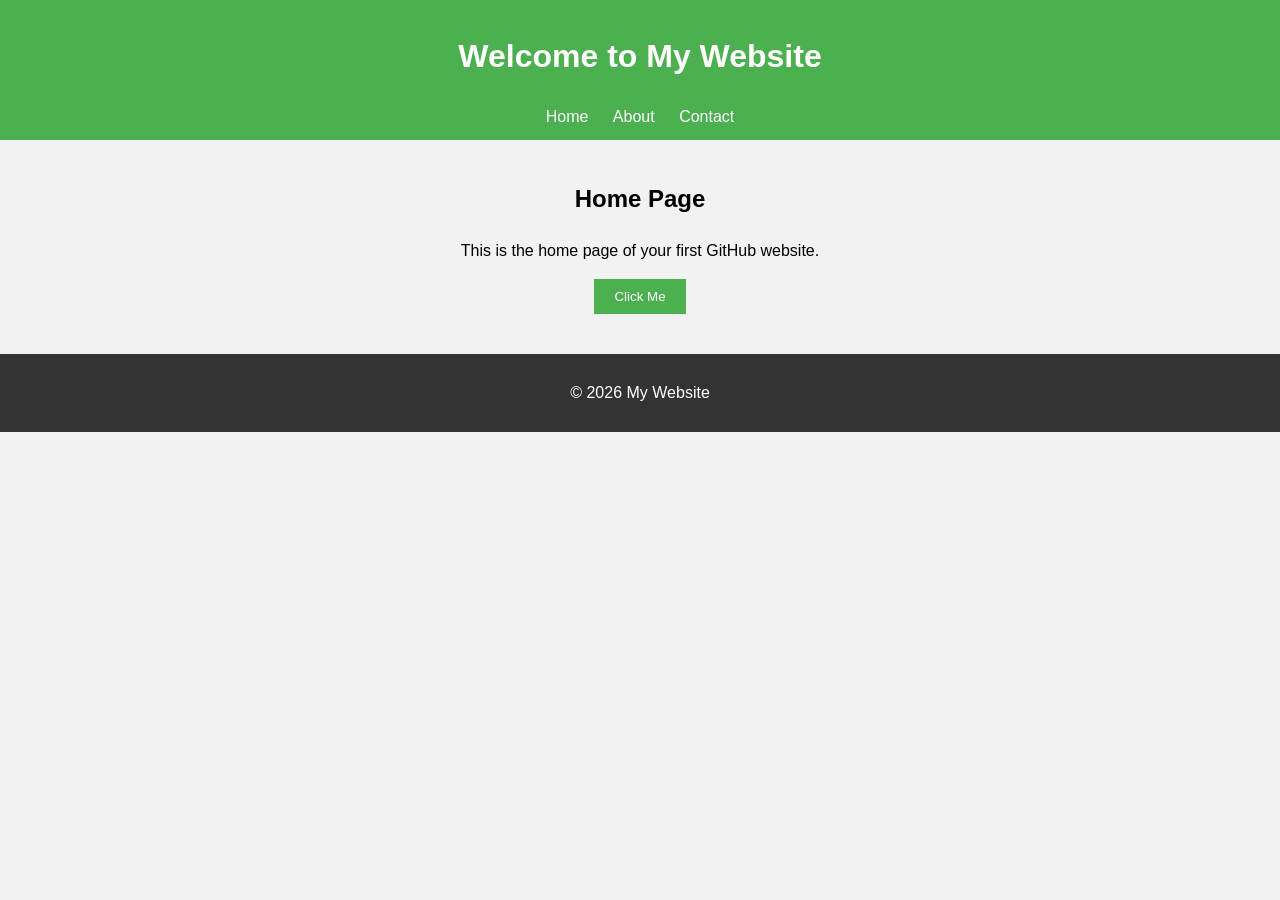
<file: index.htm>
<!DOCTYPE html>
<html lang="en">
<head>
    <meta charset="UTF-8">
    <meta name="viewport" content="width=device-width, initial-scale=1.0">
    <title>My Website - Home</title>
    <link rel="stylesheet" href="style.css">
</head>
<body>
    <header>
        <h1>Welcome to My Website</h1>
        <nav>
            <a href="index.html">Home</a>
            <a href="about.html">About</a>
            <a href="contact.html">Contact</a>
        </nav>
    </header>
    
    <main>
        <h2>Home Page</h2>
        <p>This is the home page of your first GitHub website.</p>
        <button onclick="showAlert()">Click Me</button>
    </main>

    <footer>
        <p>&copy; 2026 My Website</p>
    </footer>

    <script src="script.js"></script>
</body>
</html>
</file>
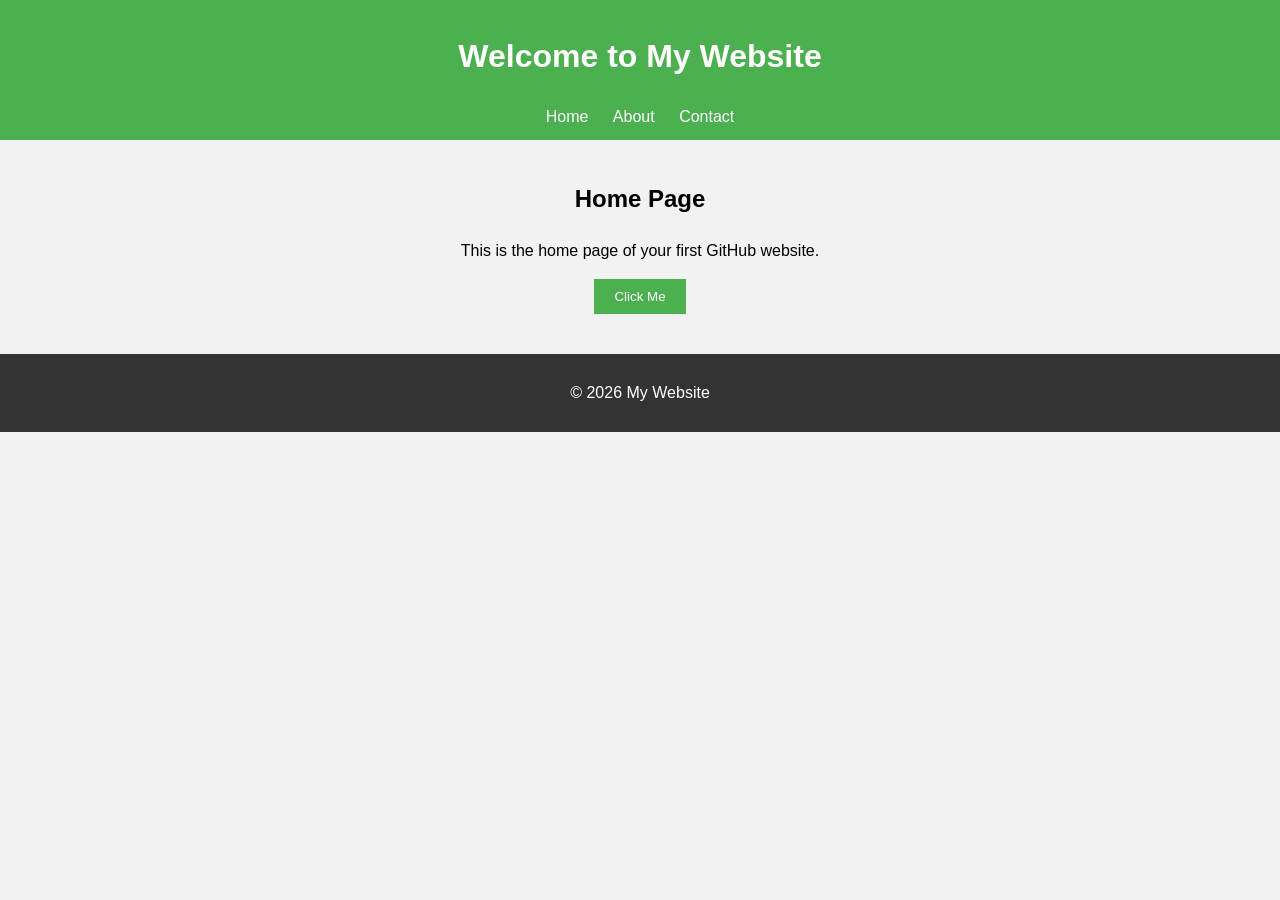
<file: index.html>
<!DOCTYPE html>
<html lang="en">
<head>
    <meta charset="UTF-8">
    <meta name="viewport" content="width=device-width, initial-scale=1.0">
    <title>My Website - Home</title>
    <link rel="stylesheet" href="style.css">
</head>
<body>
    <header>
        <h1>Welcome to My Website</h1>
        <nav>
            <a href="index.html">Home</a>
            <a href="about.html">About</a>
            <a href="contact.html">Contact</a>
        </nav>
    </header>
    
    <main>
        <h2>Home Page</h2>
        <p>This is the home page of your first GitHub website.</p>
        <button onclick="showAlert()">Click Me</button>
    </main>

    <footer>
        <p>&copy; 2026 My Website</p>
    </footer>

    <script src="script.js"></script>
</body>
</html>
</file>
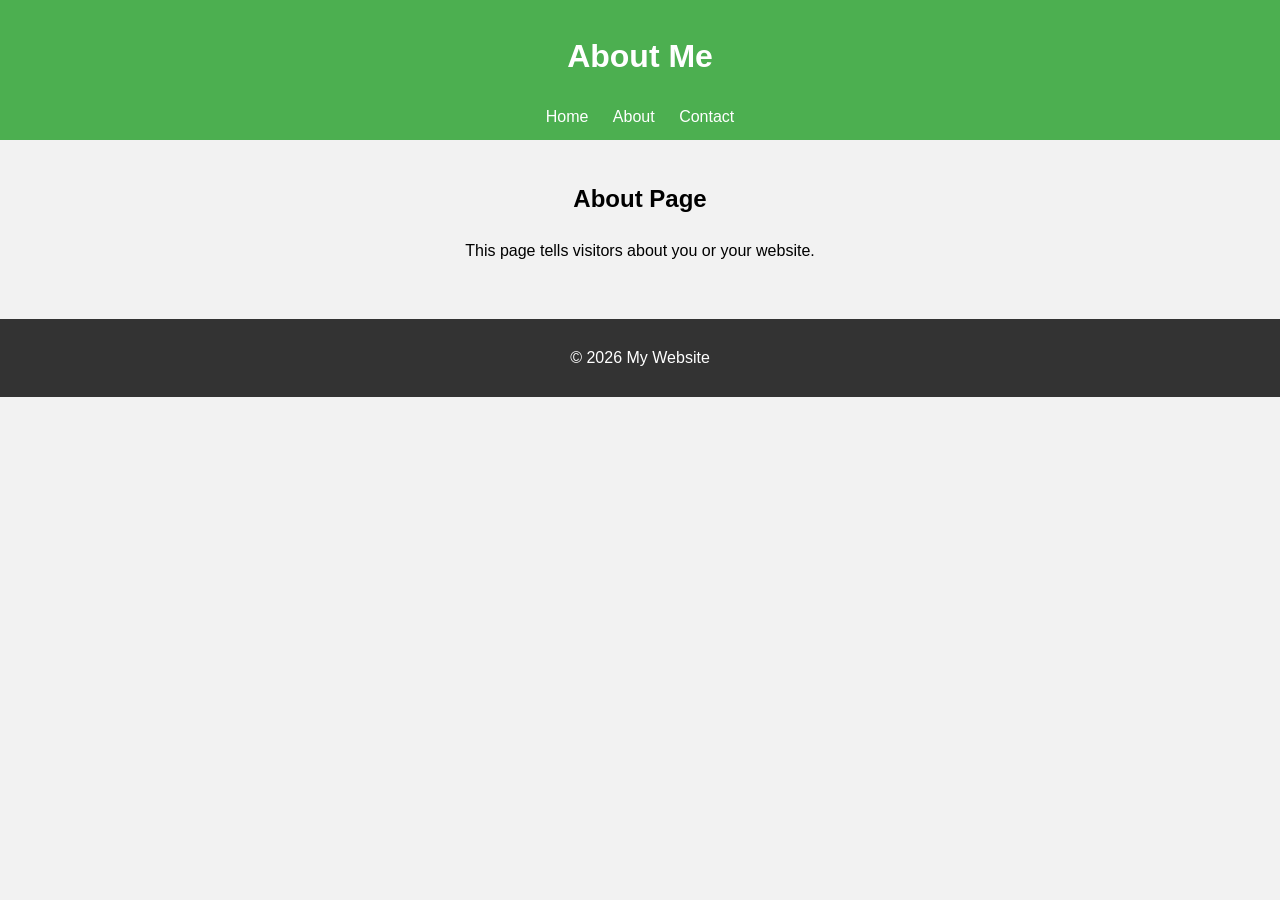
<file: about.html>
<!DOCTYPE html>
<html lang="en">
<head>
    <meta charset="UTF-8">
    <meta name="viewport" content="width=device-width, initial-scale=1.0">
    <title>My Website - About</title>
    <link rel="stylesheet" href="style.css">
</head>
<body>
    <header>
        <h1>About Me</h1>
        <nav>
            <a href="index.html">Home</a>
            <a href="about.html">About</a>
            <a href="contact.html">Contact</a>
        </nav>
    </header>

    <main>
        <h2>About Page</h2>
        <p>This page tells visitors about you or your website.</p>
    </main>

    <footer>
        <p>&copy; 2026 My Website</p>
    </footer>
</body>
</html>
</file>
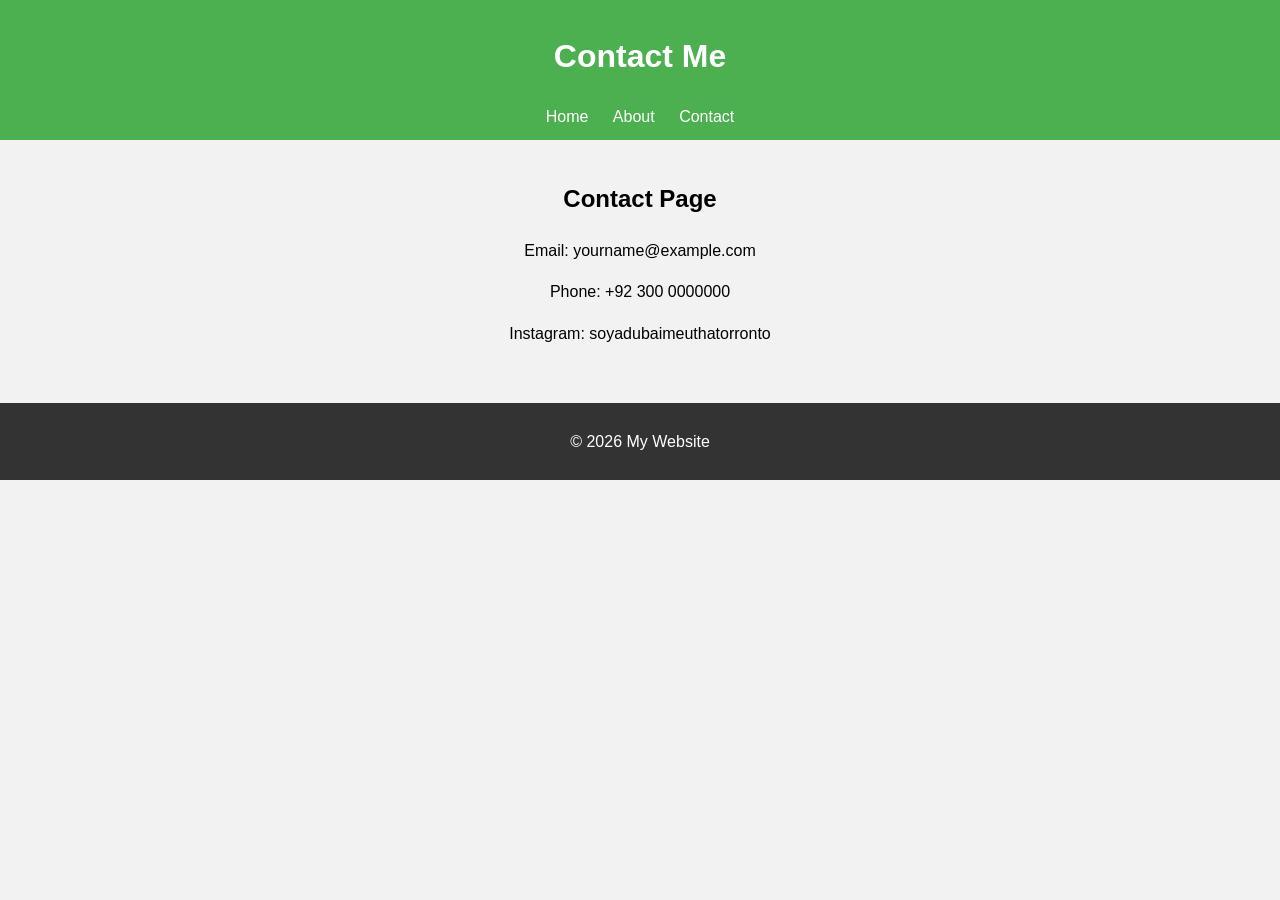
<file: contact.html>
<!DOCTYPE html>
<html lang="en">
<head>
    <meta charset="UTF-8">
    <meta name="viewport" content="width=device-width, initial-scale=1.0">
    <title>My Website - Contact</title>
    <link rel="stylesheet" href="style.css">
</head>
<body>
    <header>
        <h1>Contact Me</h1>
        <nav>
            <a href="index.html">Home</a>
            <a href="about.html">About</a>
            <a href="contact.html">Contact</a>
        </nav>
    </header>

    <main>
        <h2>Contact Page</h2>
        <p>Email: yourname@example.com</p>
        <p>Phone: +92 300 0000000</p>
        <p>Instagram: soyadubaimeuthatorronto</p>
    </main>

    <footer>
        <p>&copy; 2026 My Website</p>
    </footer>
</body>
</html>
</file>
<file: style.css>
body {
    font-family: Arial, sans-serif;
    margin: 0;
    padding: 0;
    line-height: 1.6;
    background-color: #f2f2f2;
}

header {
    background-color: #4CAF50;
    color: white;
    padding: 10px 20px;
    text-align: center;
}

nav a {
    color: white;
    margin: 0 10px;
    text-decoration: none;
}

nav a:hover {
    text-decoration: underline;
}

main {
    padding: 20px;
    text-align: center;
}

footer {
    background-color: #333;
    color: white;
    text-align: center;
    padding: 10px;
    margin-top: 20px;
}

button {
    padding: 10px 20px;
    background-color: #4CAF50;
    color: white;
    border: none;
    cursor: pointer;
}

button:hover {
    background-color: #45a049;
}
</file>
